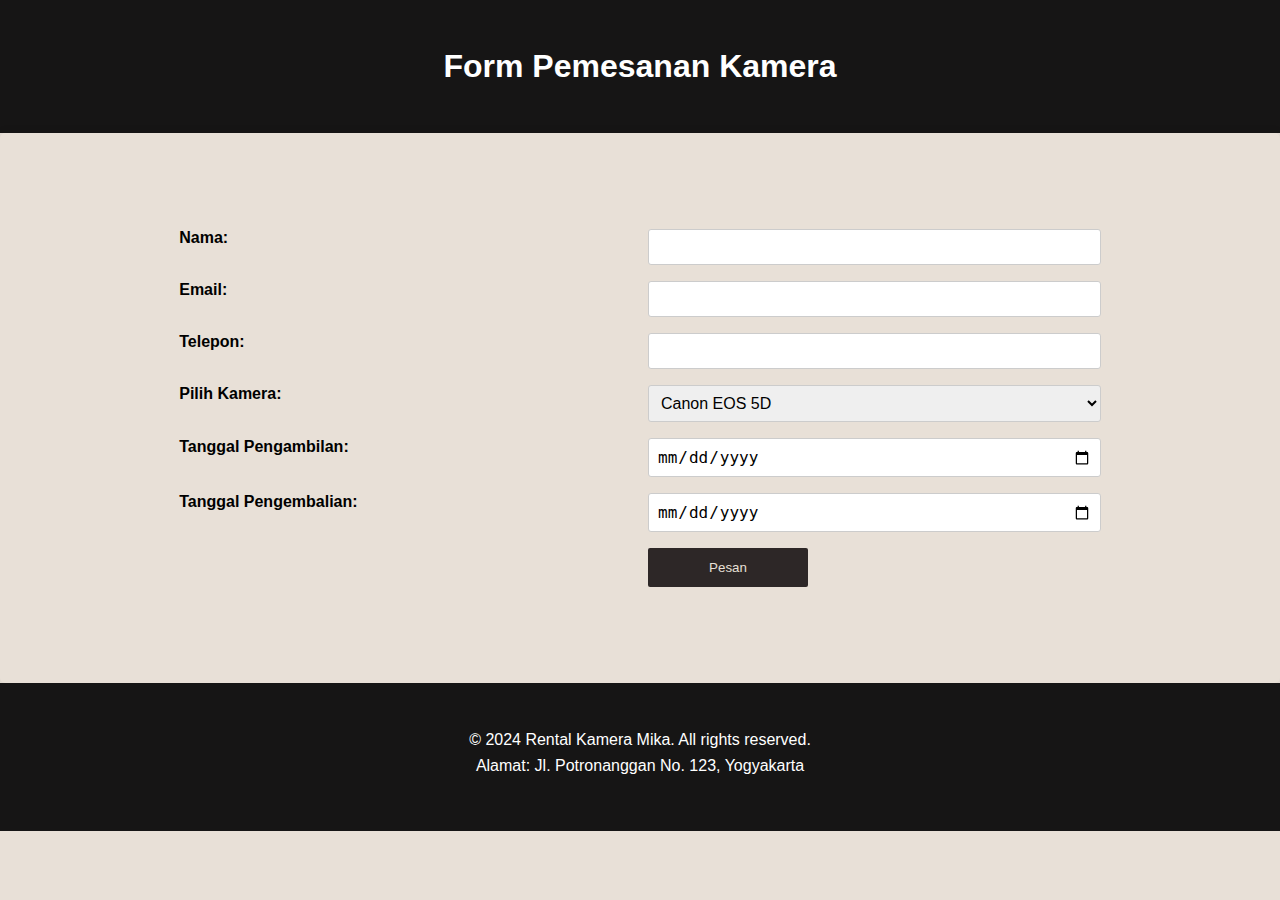
<file: order.html>
<!DOCTYPE html>
<html lang="en">
<head>
    <meta charset="UTF-8">
    <meta name="viewport" content="width=device-width, initial-scale=1.0">
    <title>Form Pemesanan</title>
    <link rel="stylesheet" href="styleForm.css">
</head>
<body>
    <header>
        <div class="container">
            <h1>Form Pemesanan Kamera</h1>
        </div>
    </header>
    <section id="order-form">
        <div class="container">
            <form action="process_order.php" method="POST">
                <label for="name">Nama:</label>
                <input type="text" id="name" name="name" required>
                
                <label for="email">Email:</label>
                <input type="email" id="email" name="email" required>
                
                <label for="phone">Telepon:</label>
                <input type="tel" id="phone" name="phone" required>
                
                <label for="camera">Pilih Kamera:</label>
                <select id="camera" name="camera" required>
                    <option value="Canon EOS 5D">Canon EOS 5D</option>
                    <option value="Nikon D850">Nikon D850</option>
                    <option value="Sony Alpha A7">Sony Alpha A7</option>
                </select>
                
                <label for="start_date">Tanggal Pengambilan:</label>
                <input type="date" id="start_date" name="start_date" required>
                
                <label for="end_date">Tanggal Pengembalian:</label>
                <input type="date" id="end_date" name="end_date" required>
                <br><br>
                <button type="submit">Pesan</button>
            </form>
        </div>
    </section>
    <footer>
        <div class="container">
            <p>&copy; 2024 Rental Kamera Mika. All rights reserved.</p>
            <p>Alamat: Jl. Potronanggan No. 123, Yogyakarta</p>
            <div class="social-icons">
                <a href="#"><ion-icon name="logo-facebook"></ion-icon></a>
                <a href="#"><ion-icon name="logo-instagram"></ion-icon></a>
                <a href="#"><ion-icon name="logo-twitter"></ion-icon></a>
            </div>
        </div>
    </footer>
</body>
</html>
</file>
<file: styleForm.css>
* {
  margin: 0;
  padding: 0;
  box-sizing: border-box;
}

/* Body styles */
body {
  font-family: Arial, sans-serif;
  background-color: #e8e0d7;
}

/* Header styles */
header {
  background-color: #161515;
  color: #fff;
  padding: 1rem 0;
  text-align: center;
}

header h1 {
  font-size: 2rem;
}

/* Container styles */
.container {
  width: 80%;
  margin: 0 auto;
  padding: 2rem 0;
}

/* Form styles */
#order-form {
  background-color: #e8e0d7;
  border-radius: 5px;
  box-shadow: 0 0 10px rgba(0, 0, 0, 0.1);
  padding: 4rem 4rem;
}

form {
  display: grid;
  grid-template-columns: 1fr 1fr;
  gap: 1rem;
}

label {
  font-weight: bold;
}

input[type="text"],
input[type="email"],
input[type="tel"],
select,
input[type="date"] {
  width: 100%;
  padding: 0.5rem;
  border: 1px solid #ccc;
  border-radius: 3px;
  font-size: 1rem;
}

button[type="submit"] {
  background-color: #2d2727;
  color: #e8e0d7;
  border: none;
  width: 10rem;

  padding: 0.75rem 1.5rem;
  border-radius: 2px;
  cursor: pointer;
  transition: background-color 0.3s ease;
}

button[type="submit"]:hover {
  background-color: #191515;
}

/* Footer styles */
footer {
  background-color: #161515;
  color: #fff;
  text-align: center;
  padding: 1rem 0;
}

footer p {
  margin-bottom: 0.5rem;
}

.social-icons {
  display: flex;
  justify-content: center;
}

.social-icons a {
  color: #fff;
  text-decoration: none;
  margin: 0 0.5rem;
  font-size: 1.5rem;
}
</file>
